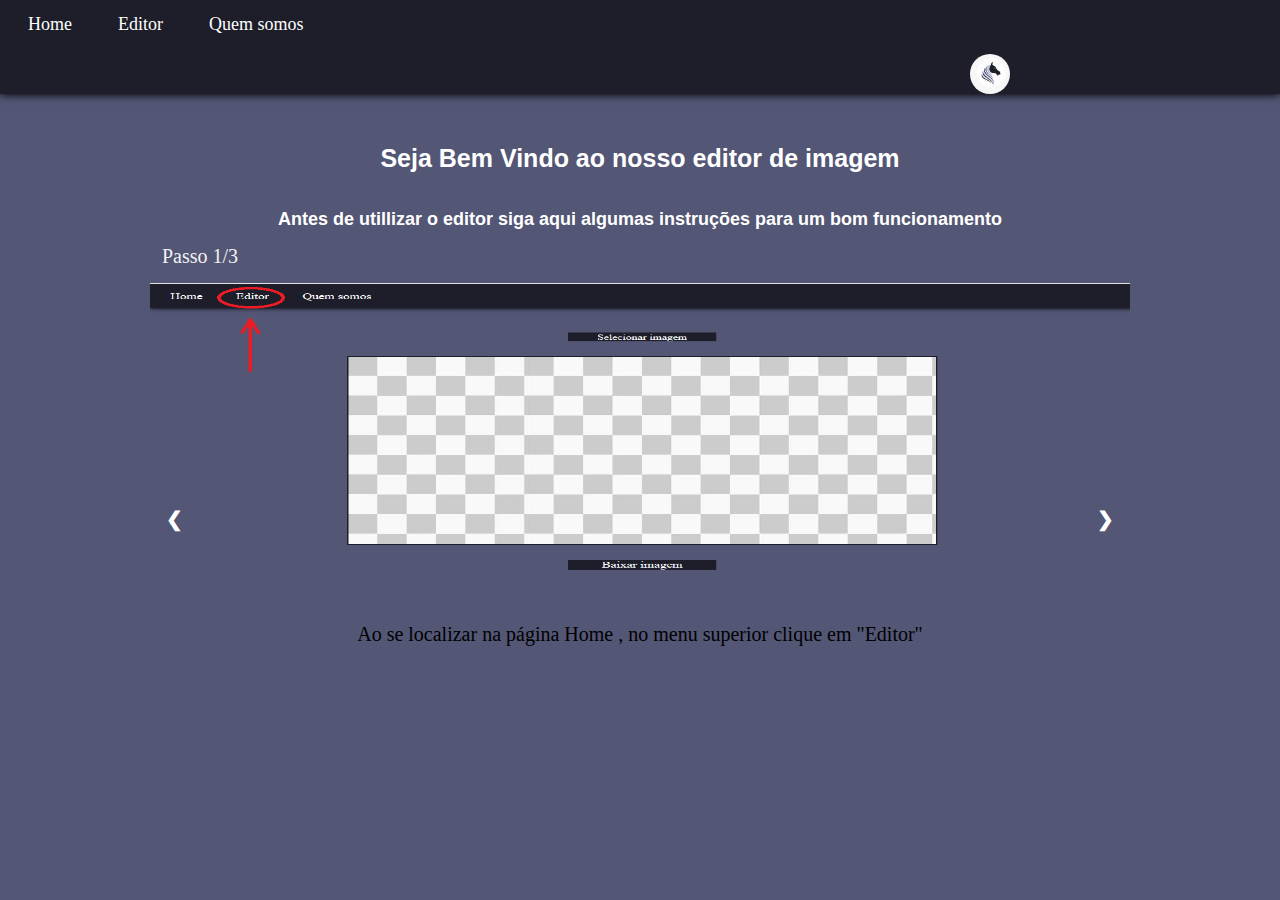
<file: meme generator/index.html>
<!DOCTYPE html>
<html lang="pt-br">
    <head>
        <meta charset="utf-8"/>
        <meta name="viewport" content="width=device-width, initial-scale=1.0"/>
        <title>Home</title>
        <link rel="stylesheet" href="css/styles.css"/>
        <link rel="stylesheet" href="js/functions.js">
    </head>
    <body>

        <!-- Menu do Site -->
        <header>
            <nav>
                <ul>
                    <li><a href="index.html">Home</a></li>
                    <li><a href="editor.html">Editor</a></li>
                    <li><a href="sobre.html">Quem somos</a></li>
                    <img class="img-logo" src="img/FastHorseLogo.jpg" width="40px" height="40px">

                </ul>
            </nav>
        </header>

        <!-- Linhas de Texto -->

        <h1>Seja Bem Vindo ao nosso editor de imagem</h1>
        <br/> <br/> 
        <h2> Antes de utillizar o editor siga aqui algumas instruções para um bom funcionamento </h2>
        <br/> 

        <!-- Slideshow -->
        <div class="slideshow-container">

            <!-- Full-width images with number and caption text -->
            <div class="mySlides fade">
                <div class="numbertext">Passo 1/3</div>
                <img src="img/TesteSlide1.png" style="width:100% ; height:315px">
                <div class="text">Ao se localizar na página Home , no menu superior clique em "Editor"</div>
            </div> 
            <br> 


            <div class="mySlides fade">
                <div class="numbertext">Passo 2/3</div>
                <img src="img/TesteSlide2.png" style="width:100% ; height:315px">
                <div class="text">Selecione a imagem que deseja editar<br/>
                    Realize as edições assim que for realizado a importação da imagem escolhida</div>
            </div>

            <div class="mySlides fade">
                <div class="numbertext">Passo 3/3</div>
                <img src="img/TesteSlide3.png" style="width:100% ; height:315px">
                <div class="text">Realize o download da imagem editada<br/> Faça a devida exportação da mesma para onde deseja </div>
            </div>

            <!-- Botoes proximo e voltar -->
            <a class="prev" onclick="plusSlides(-1)">&#10094;</a>
            <a class="next" onclick="plusSlides(1)">&#10095;</a>
        </div>
        <br>

        <!-- The dots/circles -->
        <div style="text-align:center">
            <span class="dot" onclick="currentSlide(1)"></span>
            <span class="dot" onclick="currentSlide(2)"></span>
            <span class="dot" onclick="currentSlide(3)"></span>
        </div>
    </body>
    <script>
        var slideIndex = 1;
        showSlides(slideIndex);

        // Next/previous controls
        function plusSlides(n) {
            showSlides(slideIndex += n);
        }

        // Thumbnail image controls
        function currentSlide(n) {
            showSlides(slideIndex = n);
        }

        function showSlides(n) {
            var i;
            var slides = document.getElementsByClassName("mySlides");
            var dots = document.getElementsByClassName("dot");
            if (n > slides.length) {slideIndex = 1}
            if (n < 1) {slideIndex = slides.length}
            for (i = 0; i < slides.length; i++) {
                slides[i].style.display = "none";
            }
            for (i = 0; i < dots.length; i++) {
                dots[i].className = dots[i].className.replace(" active", "");
            }
            slides[slideIndex-1].style.display = "block";
            dots[slideIndex-1].className += " active";
        } 
    </script>
</html>
</file>
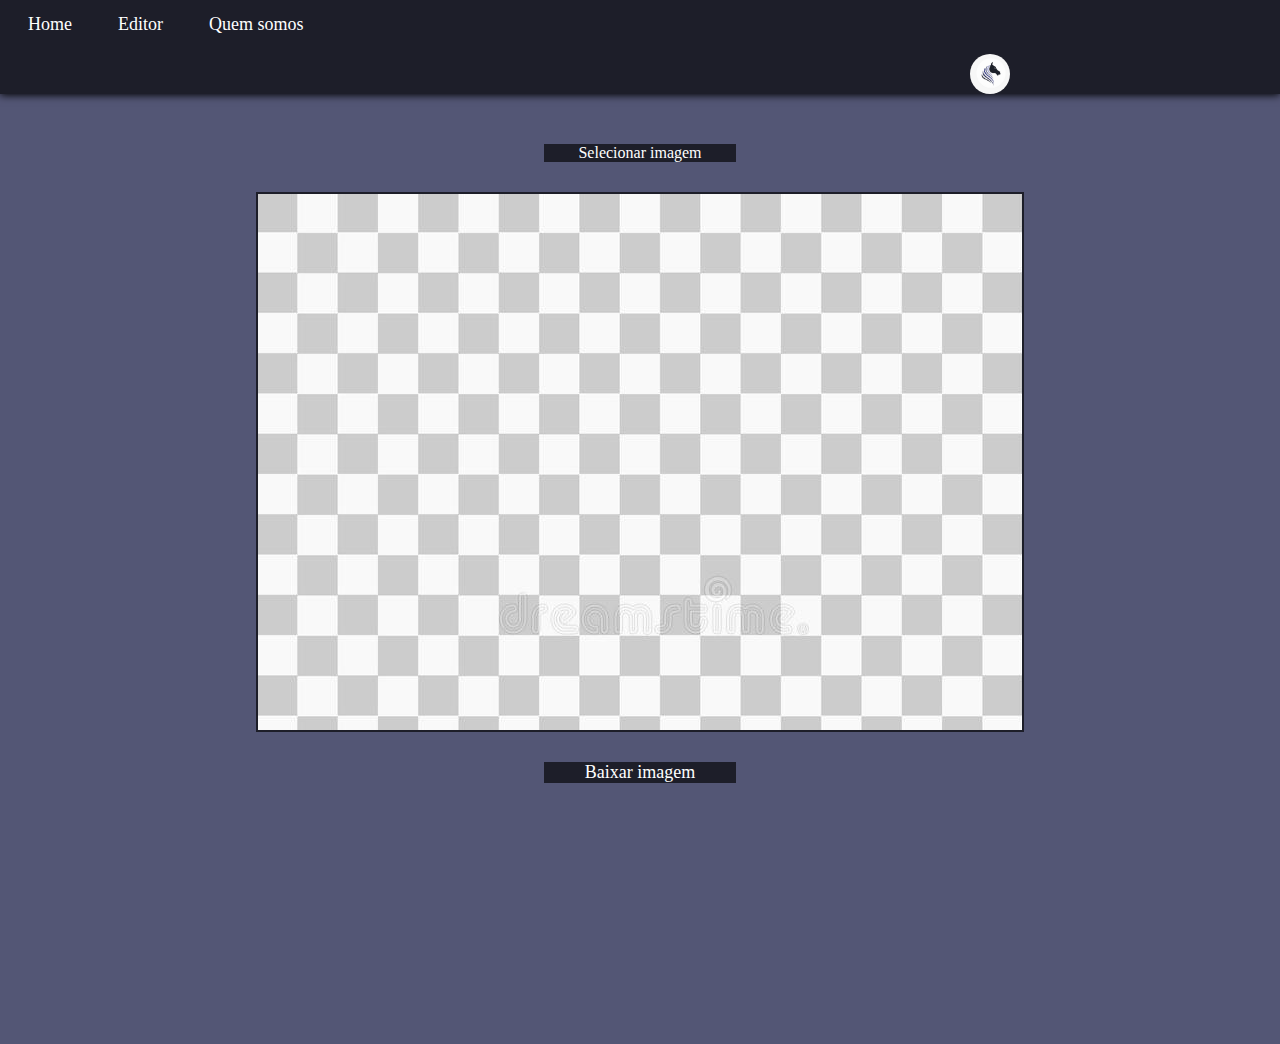
<file: meme generator/editor.html>
<!DOCTYPE html>
<html lang="pt-br">

    <head>
        <meta charset="utf-8"/>
        <meta name="viewport" content="width=device-width, initial-scale=1.0"/>
        <title>Editor</title>
        <link rel="stylesheet" href="css/styles.css"/>
        <script src="js/functions.js"></script>
    </head>

    <body class="editor-container">

        <!------------ Menu do Site ------------>
        <header>
            <nav>
                <ul>
                    <li><a href="index.html">Home</a></li>
                    <li><a href="editor.html">Editor</a></li>
                    <li><a href="sobre.html">Quem somos</a></li>
                    <img class="img-logo" src="img/FastHorseLogo.jpg" width="40px" height="40px">
                </ul>
            </nav>
        </header>

        <!------------ Conteúdo principal da página ------------>
        <main>
            <div class="file-upload-section" onclick="selectImage()">
                <input id="foto-file" type="file">
                Selecionar imagem
            </div>

            <div class="img-container">
                <img id="foto-image" class="image">
            </div>

            <button class="btn-download" onclick="download()">Baixar imagem</button>
        </main>
        <script src="https://rawcdn.githack.com/kousik19/foto.js/d604b02c69b6f037875bc4a3050b85d776dc4659/foto.js"></script>
    </body>
</html>
</file>
<file: meme generator/css/styles.css>
/* ---------- Estilos Gerais ---------- */
* {
    margin: 0;
    padding: 0;
    box-sizing: border-box;
    border: 0;
    font-family: "Times New Roman", Times, serif;
}
.editor-container {
    background-color: #535675;
}
main {
    height: 100vh;
}

html {
    background-color: #535675;
}

/* Paleta de cores do site 
#1D1E29
#535675
#1B1E42
#303675
#8A8EC2
*/

/* ---------- Header menu ---------- */
header {
    margin-bottom: 50px;
    box-shadow: 0px 1px 8px #000;
}
ul {
    list-style: none;
    overflow: hidden;
    background-color: #1d1e29;
}
li {
    float: left;
}
li a {
    display: block;
    color: white;
    text-align: center;
    padding: 14px 18px;
    text-decoration: none;
    font-size: 18px;
    margin-left: 10px;
}
li a:hover {
    background-color: black;
}


/* ---------- Estilos do editor ---------- */
.img-container {
    display: block;
    width: 60%;
    height: 60%;
    margin: 0 auto;
    text-align: center;
    margin-top: 30px;
    margin-bottom: 30px;
    border: 2px solid #1d1e29;
    background-image: url(../img/default.jpg)
}
.image {
    max-width: 100%;
    max-height: 100%;
}
.file-upload-section {
    margin: 0 auto;
    font-weight: 400;
    width: 15%;
    color: white;
    text-align: center;
    background-color: #1d1e29; 
    cursor: pointer;
}
#foto-file {
    display: none;
}
.btn-download {
    display: block;
    margin: 0 auto;
    font-weight: 400;
    width: 15%;
    font-size: 18px;
    color: white;
    text-align: center;
    background-color: #1d1e29; 
    cursor: pointer;
}
.btn-download:hover {
    background-color: black;
}

/* ---------- Estilos da Home ---------- */

.img-logo {
    margin-top: 5px;
    margin-left: 970px;
    border: 35px;
    border-radius: 30px;
    
    
}

* {box-sizing: border-box}
body {font-family: Verdana, sans-serif; margin:0}
.mySlides {display: none}
img {vertical-align: middle;}

h1{
    text-align: center;
    font-family: Verdana, sans-serif;
    font-size: 25px;
    color: white;
}
h2 {

    text-align: center;
    font-family: Verdana, sans-serif;
    font-size: 18px;
    color: white;

}

/* Slideshow container */
.slideshow-container {
    width: 980px;
    height: 436px;
    margin: -18px auto;
    position: relative;
   

}

/* Next & previous buttons */
.prev, .next {
    cursor: pointer;
    position: absolute;
    top: 65%;
    width: auto;
    padding: 16px;
    margin-top: -22px;
    color: white;
    font-weight: bold;
    font-size: 20px;
    transition: 0.6s ease;
    border-radius: 0 3px 3px 0;
    user-select: none;
}

/* Posição do "botão-proximo" */
.next {
    right: 0;
    border-radius: 3px 0 0 3px;
}

/* On hover, add a black background color with a little bit see-through */
.prev:hover, .next:hover {
    background-color: rgba(0,0,0,0.8);
}

/* Caption text */
.text {
    color: #000000;
    font-size: 20px;
    padding: 5px 12px;
    position:absolute;
    bottom: 15px;
    bottom: 15px;
    width: 100%;
    text-align:center;
}

/* Number text (1/3 etc) */
.numbertext {
    color: #f2f2f2;
    font-size: 20px;
    padding: 15px 12px;
    position: relative;
    top: 0;
}

/* The dots/bullets/indicators */
.dot {
    cursor: pointer;
    height: 15px;
    width: 15px;
    margin: 0 2px;
    background-color: #bbb;
    border-radius: 50%;
    
    transition: background-color 0.6s ease;
}

.active, .dot:hover {
    background-color: #717171;
}

/* Fading animation */
.fade {
    -webkit-animation-name: fade;
    -webkit-animation-duration: 1.5s;
    animation-name: fade;
    animation-duration: 1.5s;
}

@-webkit-keyframes fade {
    from {opacity: .4} 
    to {opacity: 1}
}

@keyframes fade {
    from {opacity: .4} 
    to {opacity: 1}
}

/* On smaller screens, decrease text size */
@media only screen and (max-width: 300px) {
    .prev, .next,.text {font-size: 14px}
}
</file>
